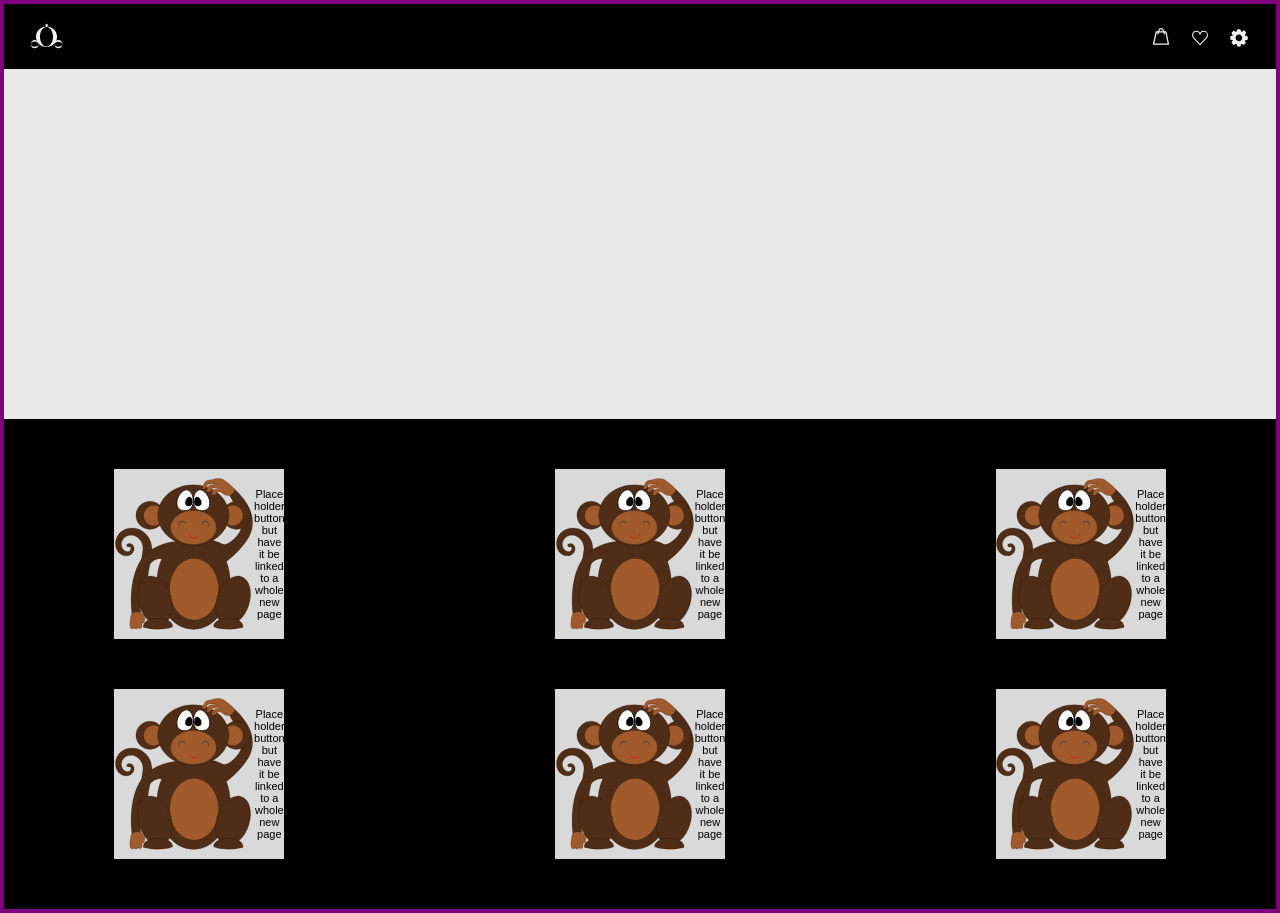
<file: index.html>
<!DOCTYPE html>
<html lang="en">
<head>
<meta charset="UTF-8">
<meta name="viewport" content="width=device-width, initial-scale=1.0">
<title>Homepage</title>
<link rel="stylesheet" href="Style.css">
</head>

<body>

<div class="container">

    <!-- Top Navigation -->
    <header class="nav">

        <img src="Images/SP LOGO.svg" class="logo" alt="SP Logo">

        <div class="nav-icons">
            <img src="Images/CART.svg" alt="Shopping Cart">
            <img src="Images/WL.svg" alt="Wishlist">
            <img src="Images/SETTINGS.svg" alt="Settings">
        </div>

    </header>


    <!-- Video Area -->
<!-- Video Area -->
<section class="hero">
	
<div class="video-container">

<video class="hero-video" autoplay muted loop title="Background video">
    <source src="Video/Cat.mp4" type="video/mp4">
</video>
<div class="video-overlay"></div>
	</div>
</section>


    <!-- Button Grid -->
    <section class="grid">

        <a href="/Products/Product1.html" class="card">
        <img src="Images/Monkey.svg" class="card.img" alt="Product 1">
        <p>Place holder button but have it be linked to a whole new page</p>
        </a>
        
        
        <a href="/Products/Product2.html" class="card">
            <img src="Images/Monkey.svg" class="card.img" alt="Product 2">
        <p>Place holder button but have it be linked to a whole new page</p>
        </a>
        
        
        <a href="/Products/Product3.html" class="card">
            <img src="Images/Monkey.svg" class="card.img" alt="Product 3">
        <p>Place holder button but have it be linked to a whole new page</p>
        </a>
        
        
        <a href="/Products/Product4.html" class="card">
            <img src="Images/Monkey.svg" class="card.img" alt="Product 4">
        <p>Place holder button but have it be linked to a whole new page</p>
        </a>
        
        
        <a href="/Products/Product5.html" class="card">
            <img src="Images/Monkey.svg" class="card.img" alt="Product 5">
        <p>Place holder button but have it be linked to a whole new page</p>
        </a>
        
        
        <a href="/Products/Product6.html" class="card">
            <img src="Images/Monkey.svg" class="card.img" alt="Product 6">
        <p>Place holder button but have it be linked to a whole new page</p>
        </a>

    </section>

</div>

</body>
</html>
</file>
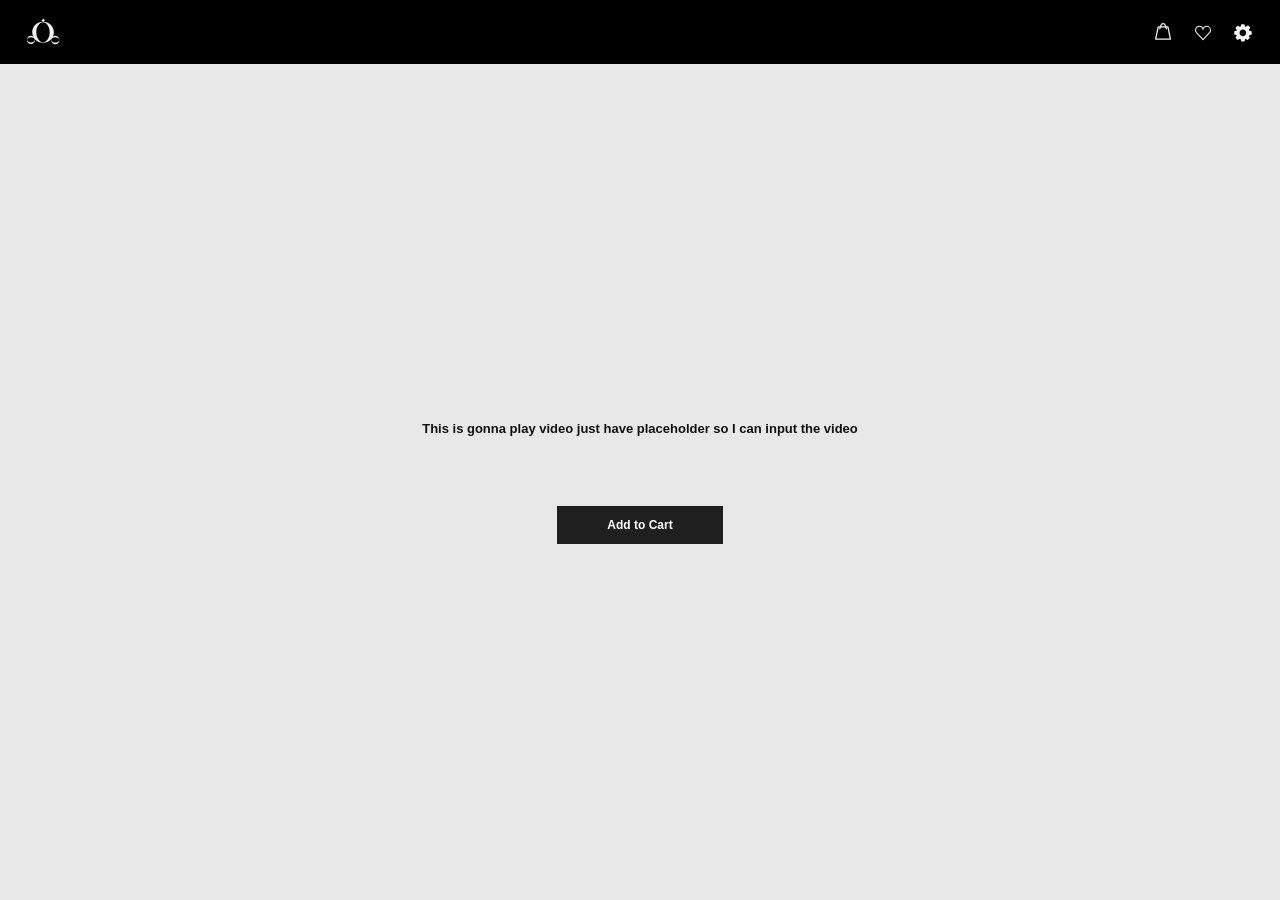
<file: Products/Product1.html>
<!DOCTYPE html>
<html lang="en">
<head>
<meta charset="UTF-8">
<meta name="viewport" content="width=device-width, initial-scale=1.0">
<title>Product 1</title>

<link rel="stylesheet" href="Style.css">

</head>

<body>

<div class="container">

<header class="nav">

<img src="../Images/SP LOGO.svg" class="logo" alt="SP Brand Logo">

<div class="nav-icons">
<img src="../Images/CART.svg" alt="Cart">
<img src="../Images/WL.svg" alt="Wishlist">
<img src="../Images/SETTINGS.svg" alt="Settings">
</div>

</header>


<section class="product-hero">

<video autoplay muted loop playsinline preload="auto">
<source src="../Video/Cat.mp4" type="video/mp4">
</video>

<div class="hero-content">

<p class="hero-text">
This is gonna play video just have placeholder so I can input the video
</p>

<button class="cart-btn">
Add to Cart
</button>

</div>

</section>

</div>

</body>
</html>
</file>
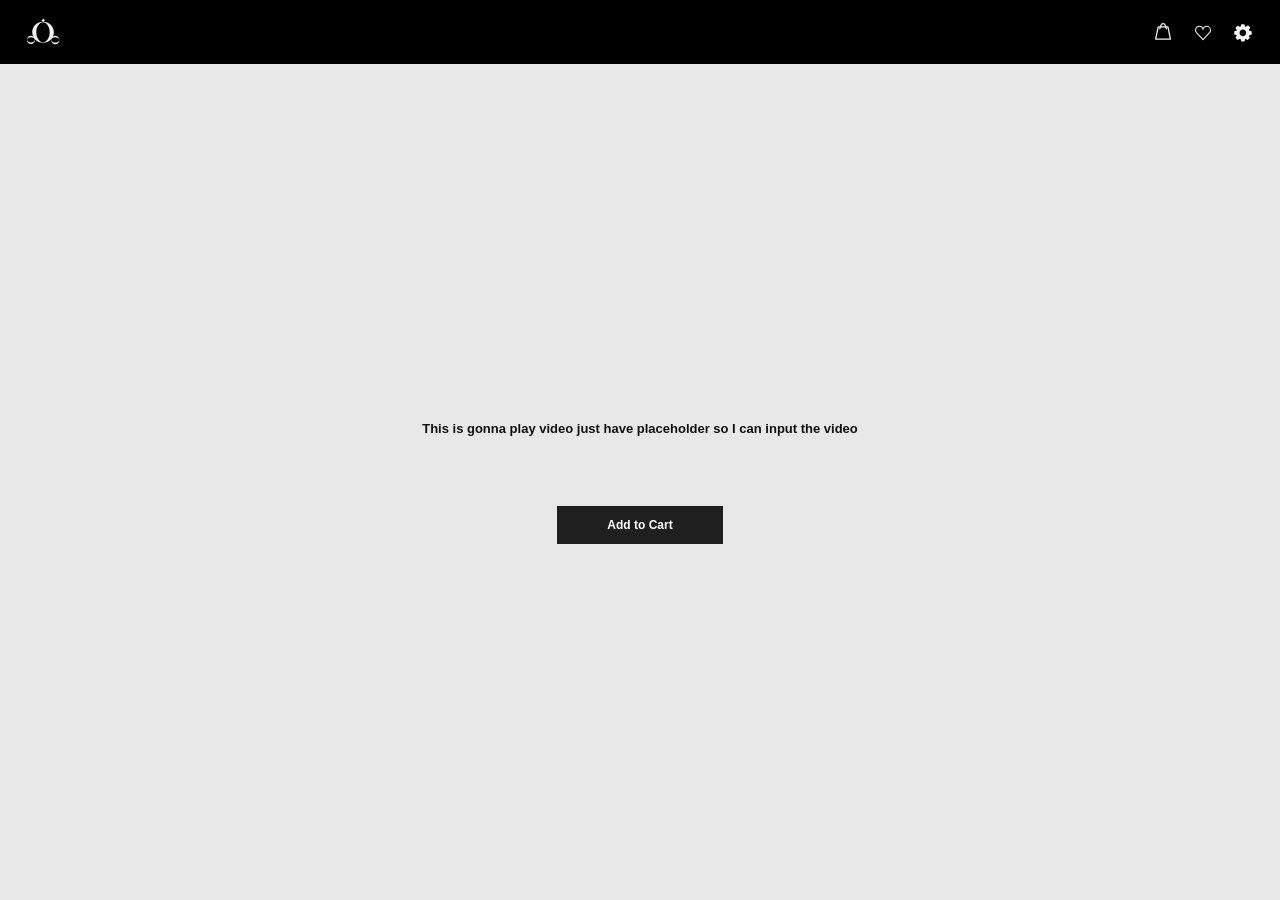
<file: Products/Product2.html>
<!DOCTYPE html>
<html lang="en">
<head>
<meta charset="UTF-8">
<meta name="viewport" content="width=device-width, initial-scale=1.0">
<title>Product 1</title>

<link rel="stylesheet" href="Style.css">

</head>

<body>

<div class="container">

<header class="nav">

<img src="../Images/SP LOGO.svg" class="logo" alt="SP Brand Logo">

<div class="nav-icons">
<img src="../Images/CART.svg" alt="Cart">
<img src="../Images/WL.svg" alt="Wishlist">
<img src="../Images/SETTINGS.svg" alt="Settings">
</div>

</header>


<section class="product-hero">

<video autoplay muted loop playsinline preload="auto">
<source src="../Video/Cat.mp4" type="video/mp4">
</video>

<div class="hero-content">

<p class="hero-text">
This is gonna play video just have placeholder so I can input the video
</p>

<button class="cart-btn">
Add to Cart
</button>

</div>

</section>

</div>

</body>
</html>
</file>
<file: Style.css>
*{
margin:0;
padding:0;
box-sizing:border-box;
}

body{
background:black;
font-family:Arial;
}

.container{
border:4px solid purple;
min-height:100vh;
}

/* NAV */

.nav{
display:flex;
justify-content:space-between;
align-items:center;
padding:15px 25px;
}

.logo{
height:35px;
}

.nav-icons{
display:flex;
gap:15px;
}

.nav-icons img{
width:24px;
cursor:pointer;
}

/* HERO */

.hero{
background:#e8e8e8;
height:320px;
display:flex;
justify-content:center;
align-items:center;
}

/* GRID */

.grid{
padding:50px 0;
display:grid;
grid-template-columns:repeat(3,1fr);
gap:50px;
justify-items:center;
}

.card{
width:170px;
height:170px;
background:#d9d9d9;
display:flex;
align-items:center;
justify-content:center;
text-align:center;
padding:15px;
font-size:11px;
text-decoration:none;
color:black;
}

.hero{
height:350px;
position:relative;
background:#e8e8e8;
overflow:hidden;
}

.video-container{
position:relative;
width:100%;
height:100%;
}

.hero-video{
width:100%;
height:100%;
object-fit:cover;
pointer-events:none;
}
</file>
<file: Products/Style.css>
*{
margin:0;
padding:0;
box-sizing:border-box;
}

body{
background:black;
font-family:Arial, Helvetica, sans-serif;
}

.container{
min-height:100vh;
}

/* NAVBAR */

.nav{
height:64px;
display:flex;
justify-content:space-between;
align-items:center;
padding:15px 25px;
background:black;
}

.logo{
height:36px;
}

.nav-icons{
display:flex;
gap:16px;
}

.nav-icons img{
width:24px;
height:24px;
cursor:pointer;
}


/* PRODUCT HERO */

.product-hero{
height:calc(100vh - 64px);
position:relative;
overflow:hidden;
background:#e8e8e8;
}


/* VIDEO BACKGROUND */

.product-hero video{
position:absolute;
inset:0;
width:100%;
height:100%;
object-fit:cover;
z-index:0;
}


/* CENTER CONTENT */

.hero-content{
position:relative;
z-index:2;

height:100%;

display:flex;
flex-direction:column;
align-items:center;
justify-content:center;

gap:70px;
text-align:center;
padding:20px;
}


/* TEXT */

.hero-text{
font-size:13px;
font-weight:600;
color:#111;
max-width:520px;
}


/* BUTTON */

.cart-btn{
background:#1f1f1f;
color:white;
border:none;

padding:12px 50px;

cursor:pointer;

font-size:12px;
font-weight:600;
}

.cart-btn:hover{
background:#333;
}
</file>
